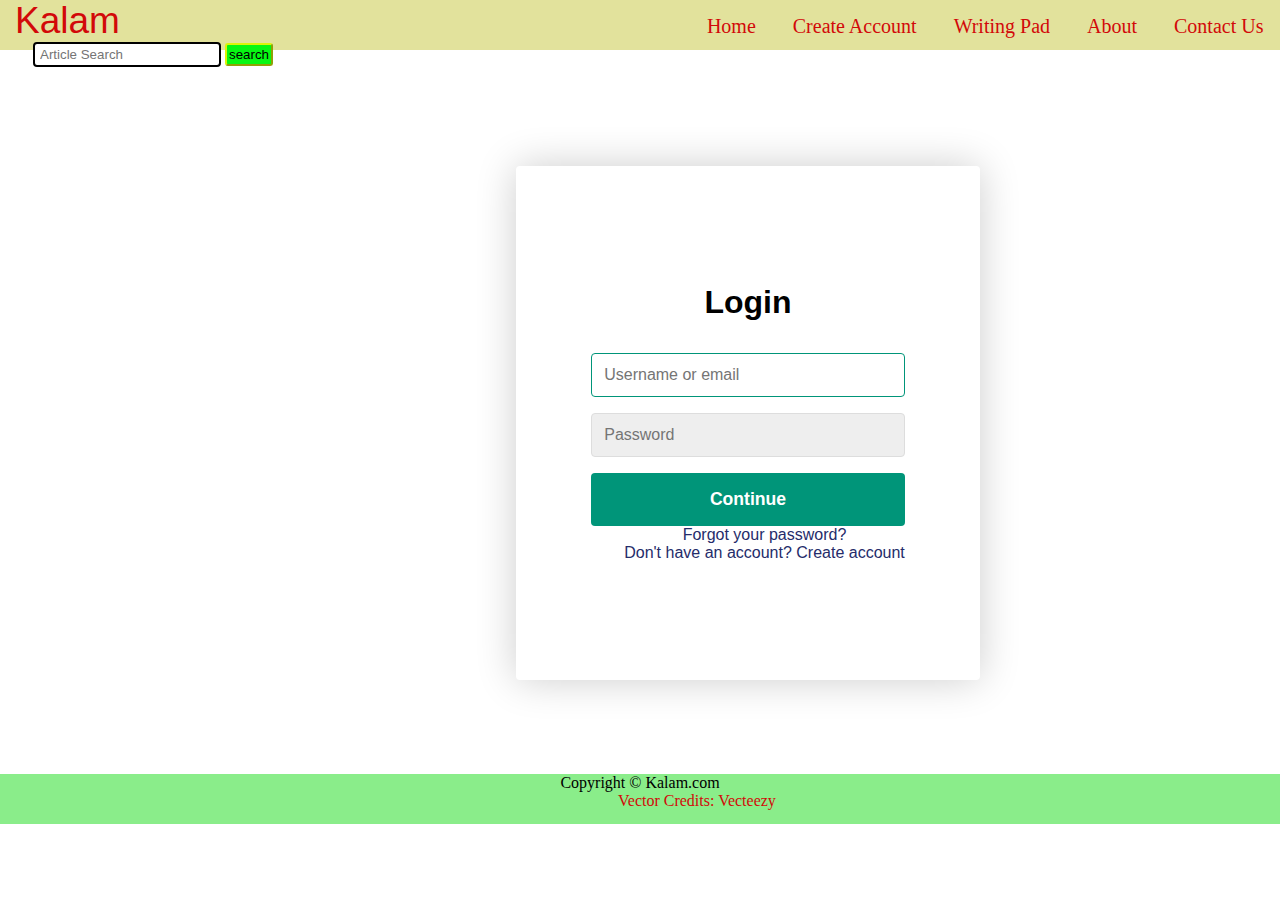
<file: login.html>
<!DOCTYPE html>
<html lang="en">
<head>
    <meta charset="UTF-8">
    <meta http-equiv="X-UA-Compatible" content="IE=edge">
    <meta name="viewport" content="width=device-width, initial-scale=1.0">
    <title>Create Account</title>
    <link rel="stylesheet" href="css/login.css">
    <link rel="stylesheet" href="https://cdnjs.cloudflare.com/ajax/libs/font-awesome/5.15.3/css/all.min.css"/>
</head>
<body>
    <header class="navwidth">
        <a id="logo" href=" ">Kalam</a>
        <a href="index.html" class="nav">Home</a>
        <a class="nav" href="login.html">Create Account</a>
        <a class="nav" href=" ">Writing Pad</a>
        <a class="nav" href="#habout">About</a>
        <a class="nav" href="contact.html">Contact Us</a>
        <input type="text" id="searchbar" placeholder="Article Search">
        <button id="Searchbtn">search</button>

    </header>

    <div id="cross">
        <a id="ac" href="index.html"><label for="show" class="close-btn fas fa-times" id="c" title="close"></label></a>
    </div>


    <div class="container">
        <form class="form" id="login">
            <h1 class="form__title">Login</h1>
            <div class="form__message form__message--error"></div>
            <div class="form__input-group">
                <input type="text" class="form__input" autofocus placeholder="Username or email">
                <div class="form__input-error-message"></div>
            </div>
            <div class="form__input-group">
                <input type="password" class="form__input" autofocus placeholder="Password">
                <div class="form__input-error-message"></div>
            </div>
            <button class="form__button" type="submit">Continue</button>
            <p class="form__text">
                <a href="#" class="form__link">Forgot your password?</a>
            </p>
            <p class="form__text">
                <a class="form__link" href="./" id="linkCreateAccount">Don't have an account? Create account</a>
            </p>
        </form>
        <form class="form form--hidden" id="createAccount">
            <h1 class="form__title">Create Account</h1>
            <div class="form__message form__message--error"></div>
            <div class="form__input-group">
                <input type="text" id="signupUsername" class="form__input" autofocus placeholder="Username">
                <div class="form__input-error-message"></div>
            </div>
            <div class="form__input-group">
                <input type="text" class="form__input" autofocus placeholder="Email Address">
                <div class="form__input-error-message"></div>
            </div>
            <div class="form__input-group">
                <input type="password" class="form__input" autofocus placeholder="Password">
                <div class="form__input-error-message"></div>
            </div>
            <div class="form__input-group">
                <input type="password" class="form__input" autofocus placeholder="Confirm password">
                <div class="form__input-error-message"></div>
            </div>
            <button class="form__button" type="submit">Continue</button>
            <p class="form__text">
                <a class="form__link" href="./" id="linkLogin">Already have an account? Sign in</a>
            </p>
        </form>
    </div>

    <footer class="footer">
        <p>Copyright © Kalam.com</p>
        <a href="https://www.vecteezy.com/" id="ft">Vector Credits: Vecteezy</a>

    </footer>
    <script src="login.js"></script>
</body>
</html>
</file>
<file: css/login.css>
*{
    margin:0;
    padding:0;
    
}

/*body{
    width:1500px;
}*/

header{
     background:rgb(226, 226, 156);
     
     height:50px;
}
#logo{
    font-family:'Franklin Gothic Medium', 'Arial Narrow', Arial, sans-serif;
    color:rgb(210, 9, 9);
    font-size:37px;
    margin-right:550px;
    margin-left:15px;
}
.nav{
    font-size:20px;
    /*box-sizing: border-box;*/
}
.nav:hover{
    background:rgb(245, 245, 191);
    padding:13px 0px;
}
a{
    text-decoration:none;
    color:rgb(210, 9, 9);
    margin-left:33px;
    margin-right:0px;
   
}
#searchbar{
    margin-left:33px;
    border:2px solid black;
    border-radius:4px;
    padding:3px 2px;
    padding-left:5px;
}
#Searchbtn{
    padding:2px 2px;
    border-radius:3px;
    cursor:pointer;
    border-color:rgb(220, 244, 9);
    background: rgb(7, 247, 19);

}
#Searchbtn:hover{
    background:rgb(145, 249, 10);
    border-color: rgb(220, 244, 9);
}

#cross{
    font-size:40px;
    position:absolute;
    left:1300px;
    top:70px;
    font-weight:50;
    color:rgb(48, 47, 47);
    cursor: pointer;
}
#c{
    cursor: pointer;
}
#ac{
    color:black;
}
.container {
    --color-primary: #009579;
    --color-primary-dark: #007f67;
    --color-secondary: #252c6a;
    --color-error: #cc3333;
    --color-success: #4bb544;
    --border-radius: 4px;

    margin: 0;
    height: 50vh;
    position: relative;
    top:100px;
    left:500px;
    display: flex;
    align-items: center;
    justify-content: center;
    font-size: 18px;
    background: url(./background.jpg);
    background-size: cover;
}

.container {
    width: 400px;
    max-width: 400px;
    margin: 1rem;
    padding: 2rem;
    box-shadow: 0 0 40px rgba(0, 0, 0, 0.2);
    border-radius: var(--border-radius);
    background: #ffffff;
}

.container,
.form__input,
.form__button {
    font: 500 1rem 'Quicksand', sans-serif;
}

.form--hidden {
    display: none;
}

.form > *:first-child {
    margin-top: 0;
}

.form > *:last-child {
    margin-bottom: 0;
}

.form__title {
    margin-bottom: 2rem;
    text-align: center;
}

.form__message {
    text-align: center;
    margin-bottom: 1rem;
}

.form__message--success {
    color: var(--color-success);
}

.form__message--error {
    color: var(--color-error);
}

.form__input-group {
    margin-bottom: 1rem;
}

.form__input {
    display: block;
    width: 100%;
    padding: 0.75rem;
    box-sizing: border-box;
    border-radius: var(--border-radius);
    border: 1px solid #dddddd;
    outline: none;
    background: #eeeeee;
    transition: background 0.2s, border-color 0.2s;
}

.form__input:focus {
    border-color: var(--color-primary);
    background: #ffffff;
}

.form__input--error {
    color: var(--color-error);
    border-color: var(--color-error);
}

.form__input-error-message {
    margin-top: 0.5rem;
    font-size: 0.85rem;
    color: var(--color-error);
}

.form__button {
    width: 100%;
    padding: 1rem 2rem;
    font-weight: bold;
    font-size: 1.1rem;
    color: #ffffff;
    border: none;
    border-radius: var(--border-radius);
    outline: none;
    cursor: pointer;
    background: var(--color-primary);
}

.form__button:hover {
    background: var(--color-primary-dark);
}

.form__button:active {
    transform: scale(0.98);
}

.form__text {
    text-align: center;
}

.form__link {
    color: var(--color-secondary);
    text-decoration: none;
    cursor: pointer;
}

.form__link:hover {
    text-decoration: underline;
}

.footer{
    width:100vw;
    height:50px;
    background:rgb(138, 237, 138);
    position: relative;
    top:178px;
    text-align: center;
}
#ft{
    position: absolute;
    left:585px;
    cursor: pointer;
}
#ft:hover{
    text-decoration: underline;
}
</file>
